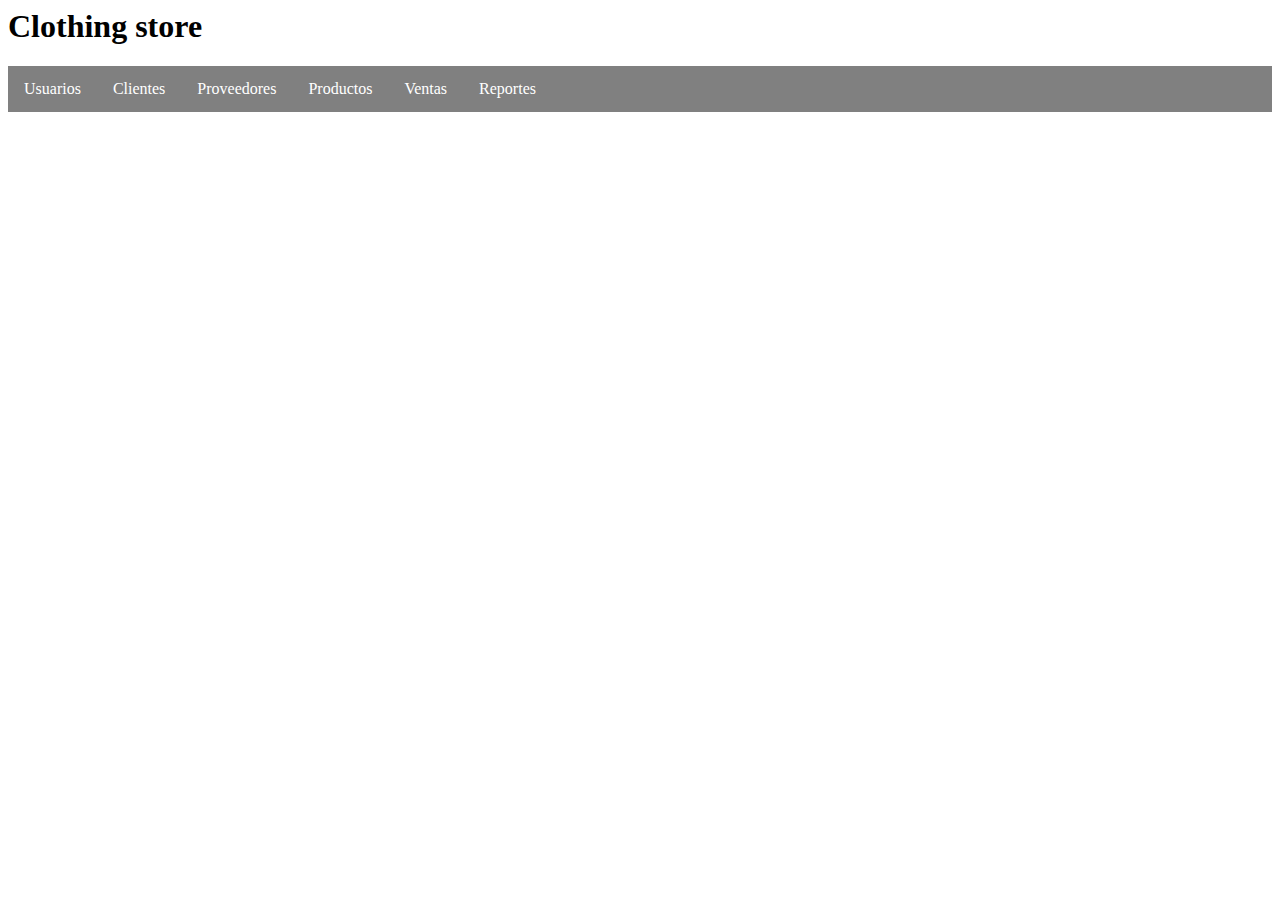
<file: src/main/resources/templates/menu.html>
<html>
	<head>
		<title> Clothing Store </title>
		<style>
			ul {
					list-style-type: none;
					margin: 0;
					padding: 0;
					overflow: hidden;
					background-color: gray;
					}
				
			li {
				float: left;
				}
			
			li a {
				display: block;
				color: white;
				text-align: center;
				padding: 14px 16px;
				text-decoration: none;
				}
			
			li a:hover {
				background-color: black;
				}
		</style>
	</head>
	<body>
	<h1> Clothing store </h1>
	<ul>
		<li><a href="/usuario"> Usuarios </a> </li>
		<li><a href="/clientes"> Clientes </a> </li>
		<li><a href="/proveedores"> Proveedores </a> </li>
		<li><a href="/productos"> Productos </a> </li>
		<li><a href="/ventas"> Ventas </a> </li>
		<li><a href="/reportes"> Reportes </a> </li>
	</ul>
	</body>
</html>
</file>
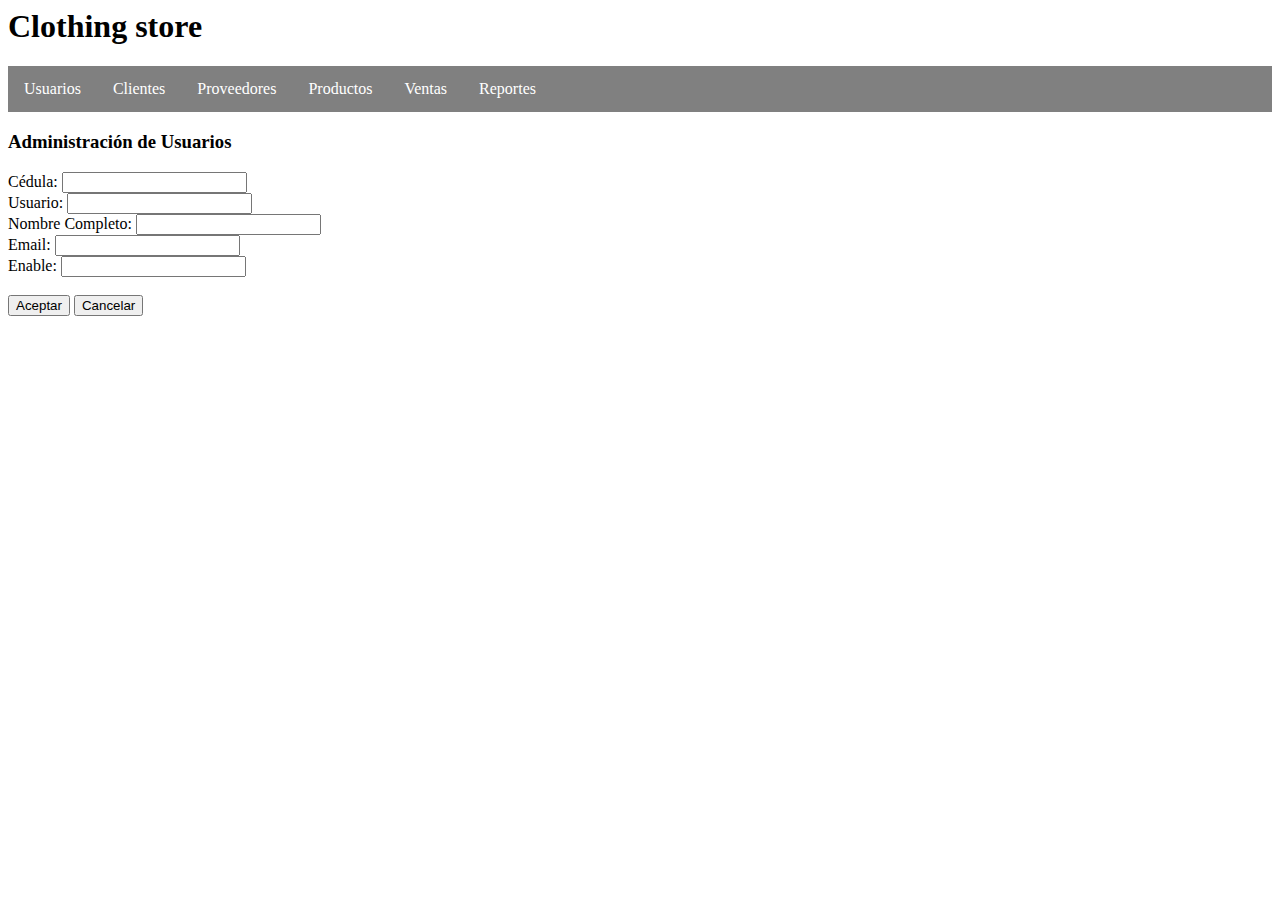
<file: src/main/resources/templates/usuario.html>
<html>
	<head>
		<title> Clothing Store </title>
		<style>
			ul {
					list-style-type: none;
					margin: 0;
					padding: 0;
					overflow: hidden;
					background-color: gray;
					}
				
			li {
				float: left;
				}
			
			li a {
				display: block;
				color: white;
				text-align: center;
				padding: 14px 16px;
				text-decoration: none;
				}
			
			li a:hover {
				background-color: black;
				}
		</style>
	</head>
	<body>
	<h1> Clothing store </h1>
	<ul>
		<li><a href="/usuarios"> Usuarios </a> </li>
		<li><a href="/clientes"> Clientes </a> </li>
		<li><a href="/proveedores"> Proveedores </a> </li>
		<li><a href="/productos"> Productos </a> </li>
		<li><a href="/ventas"> Ventas </a> </li>
		<li><a href="/reportes"> Reportes </a> </li>
	</ul>
	<h3> Administración de Usuarios </h3>
	<form action="grabarusuario" method="post">
				Cédula: <input type= "text" name="cedula"> <br>
				Usuario: <input type= "text" name="usuario"> <br>
				Nombre Completo: <input type= "text" name="nombre"> <br>
				Email: <input type= "text" name="email"> <br>
				Enable: <input type="text" name="estado"> <br> <br>
				<input type="submit" value="Aceptar">
				<button> Cancelar </button>
			</form>
	
	
	</body>
</html>
</file>
